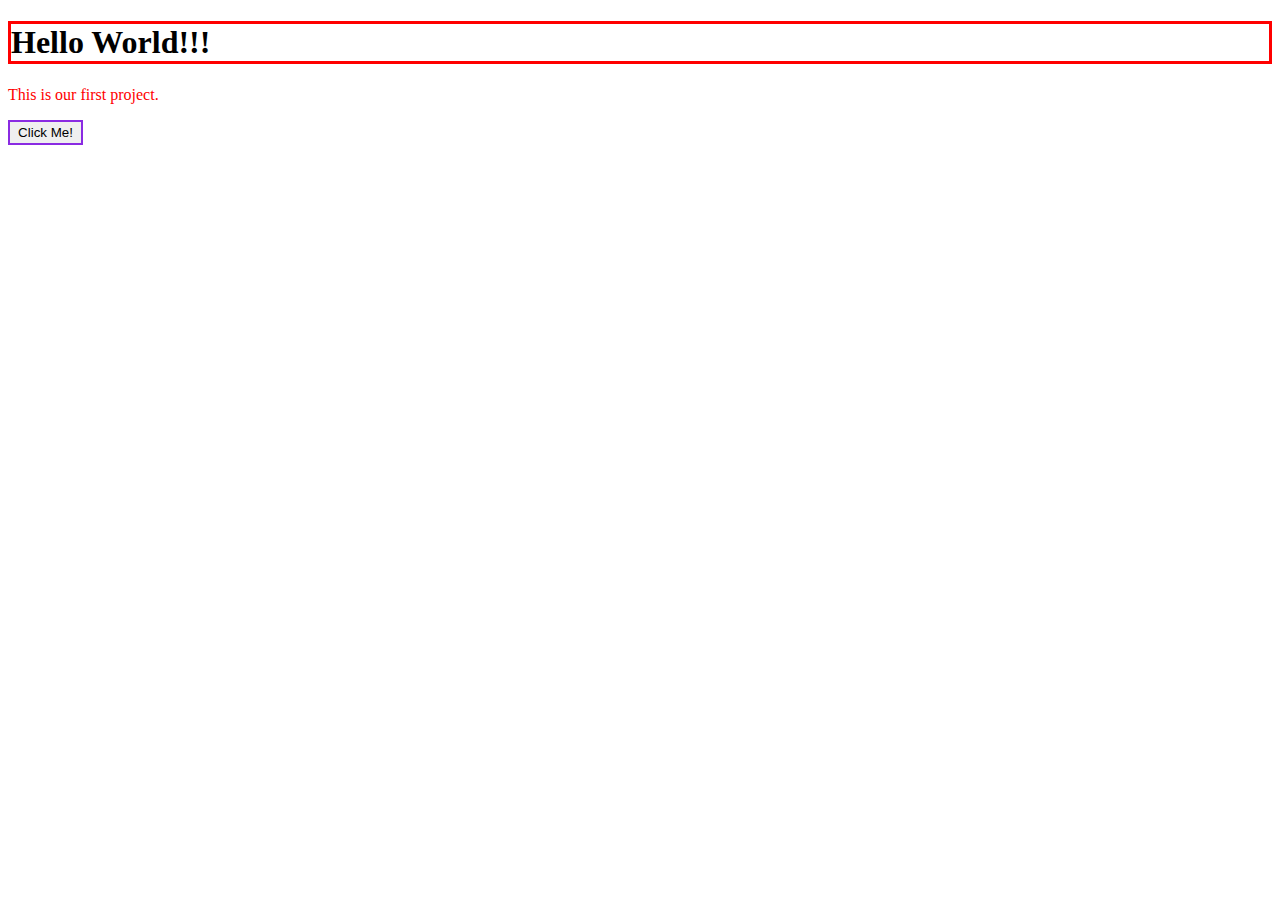
<file: index.html>
<!DOCTYPE html>
<html>
    <head>
        <title>Index Page</title>
        <link href="style.css" rel="stylesheet" >
    </head>
    <body>
        <h1>Hello World!!!</h1>
        <p>This is our first project.</p>
        <button id="btnID" onclick="trigger()">Click Me!</button>
    </body>
    <script src="index.js"></script>
</html>
</file>
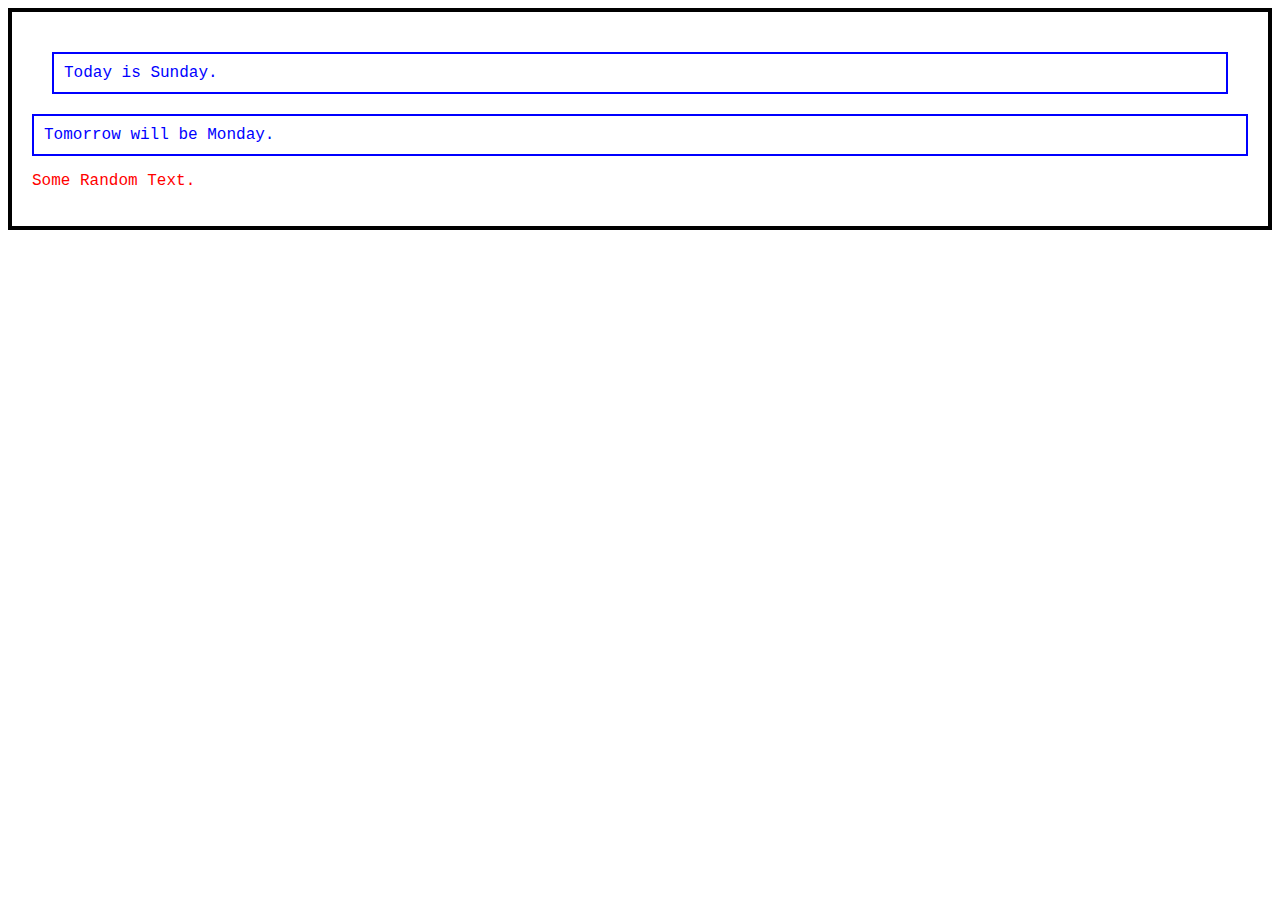
<file: lecture_2/index.html>
<!DOCTYPE html>
<html>
    <head>
        <title>Lecture 1</title>
        <link href="style.css" rel="stylesheet">
    </head>
    <body>
        <div class="div-space">
            <div class="space">
                <p class="para-space" >Today is Sunday.</p>
                <p class="para2-space">Tomorrow will be Monday.</p>
                <p class="random-para">Some Random Text.</p>
            </div>
        </div>
        
    </body>
</html>
</file>
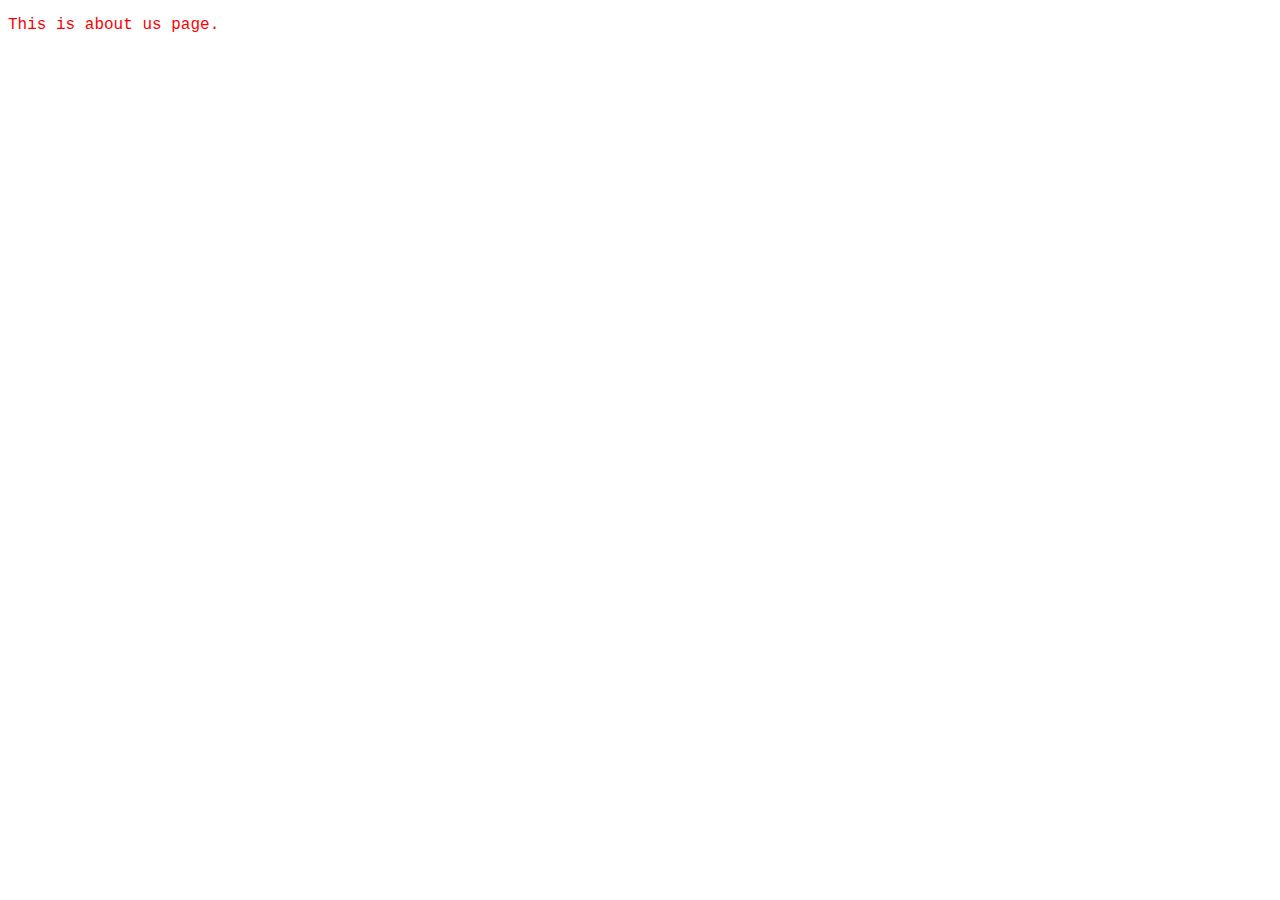
<file: lecture_2/aboutus.html>
<!DOCTYPE html>
<html>
    <head>
        <title>About US</title>
        <link href="style.css" rel="stylesheet">
    </head>
    <body>
        <p class="fontcolor">This is about us page.</p>
    </body>
</html>
</file>
<file: style.css>
h1 {
    border: 3px solid red;
}
p {
    color: red;
}

button {
    width: 75px;
    height: 25px;
    border: 2px solid blueviolet;
}
</file>
<file: lecture_2/style.css>
.fontcolor {
    color: red;
}
.div-space{
    border: 2px solid black;
    color: blue;
}
.space {
    padding: 20px;
    margin: 0px;
    border: 2px solid black;
}
.para-space{
    border: 2px solid blue;
    padding: 10px;
    margin: 20px;

}
.para2-space{
    border: 2px solid blue;
    padding: 10px;
}

html {
    font-family: 'Courier New', Courier, monospace;
}

.random-para {
    color: red;
}
</file>
